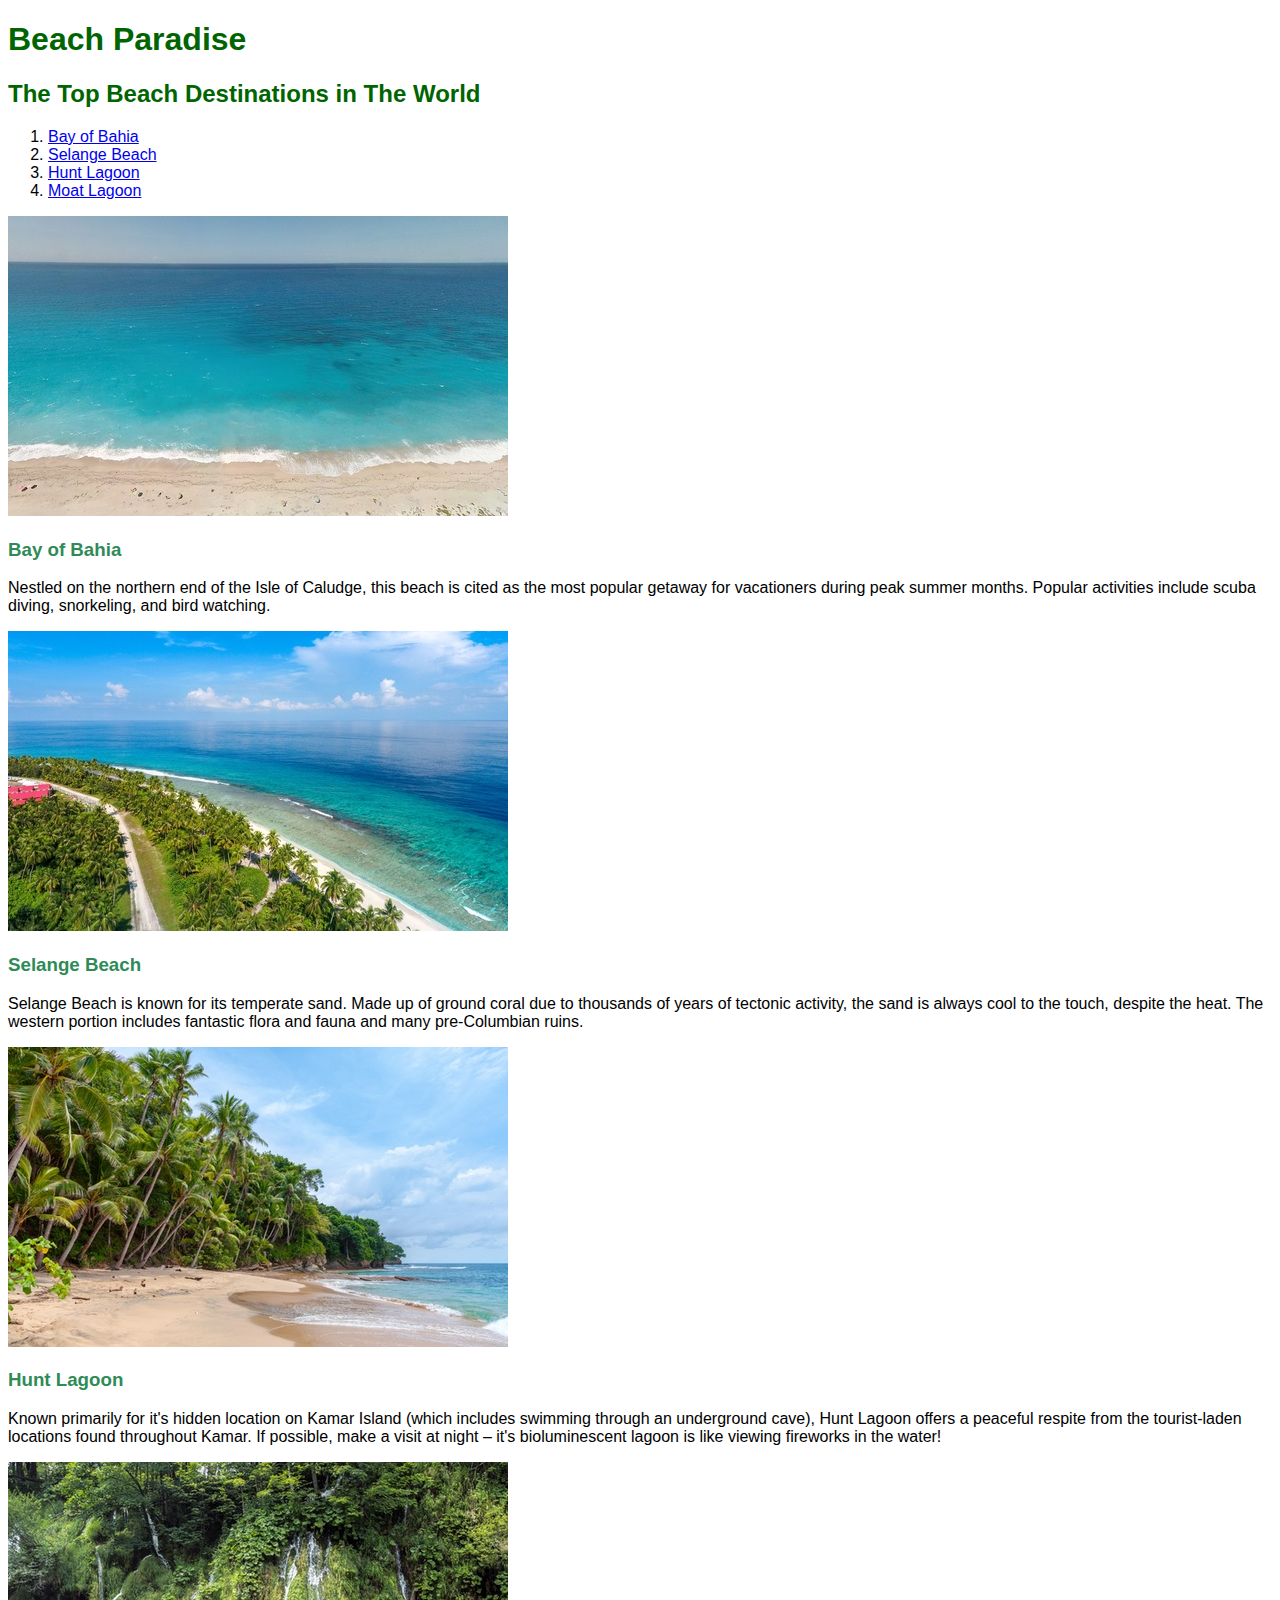
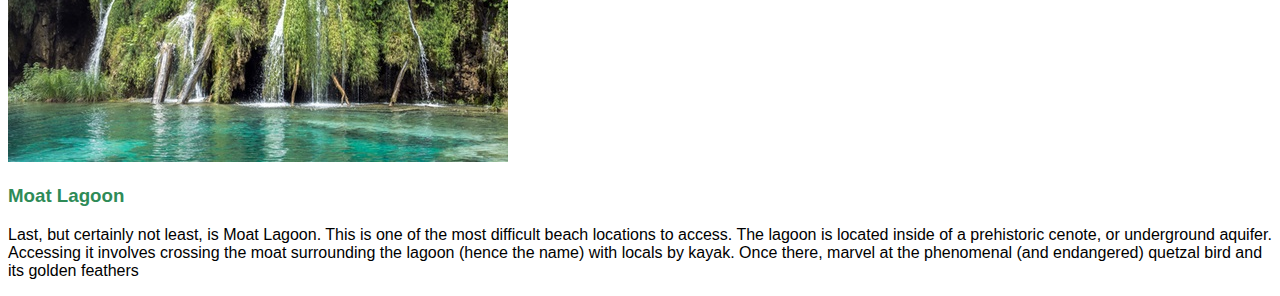
<file: Beach Paradise/index.html>
<!DOCTYPE html>
<html lang="en">
  <head>
    <link href="resources/style.css" rel="stylesheet">

    <meta charset="utf-8">
    <title>Beach Paradise</title>
  </head>
  <body>
    <h1>Beach Paradise</h1>
    <h2>The Top Beach Destinations in The World</h2>

    <div class="beaches">
      <ol>
        <li><a href="#Bahia">Bay of Bahia</a></li>
        <li><a href="#Selange">Selange Beach</a></li>
        <li><a href="#Hunt">Hunt Lagoon</a></li>
        <li><a href="#Moat">Moat Lagoon</a></li>
      </ol>
    </div>

    <div id="Bahia">
      <img src="./resources/bahia.jpeg" alt="bay-of-bahia">
      <h3>Bay of Bahia</h3>
      <p>Nestled on the northern end of the Isle of Caludge, this beach is cited as the most popular getaway for vacationers during peak summer months. Popular activities include scuba diving, snorkeling, and bird watching.</p>
    </div>

<div id="Selange">
  <img src="./resources/selange.jpeg" alt="selange-beach">
  <h3>Selange Beach</h3>
  <p>Selange Beach is known for its temperate sand. Made up of ground coral due to thousands of years of tectonic activity, the sand is always cool to the touch, despite the heat. The western portion includes fantastic flora and fauna and many pre-Columbian ruins.</p>
</div>

<div id="Hunt">
  <img src="./resources/hunt.jpeg" alt="hunt-lagoon">
  <h3>Hunt Lagoon</h3>
  <p>Known primarily for it's hidden location on Kamar Island (which includes swimming through an underground cave), Hunt Lagoon offers a peaceful respite from the tourist-laden locations found throughout Kamar. If possible, make a visit at night – it's bioluminescent lagoon is like viewing fireworks in the water!</p>
</div>

<div id="Moat">
  <img src="./resources/moat.jpeg" alt="moat-lagoon">
  <h3>Moat Lagoon</h3>
  <p>Last, but certainly not least, is Moat Lagoon. This is one of the most difficult beach locations to access. The lagoon is located inside of a prehistoric cenote, or underground aquifer. Accessing it involves crossing the moat surrounding the lagoon (hence the name) with locals by kayak. Once there, marvel at the phenomenal (and endangered) quetzal bird and its golden feathers</p>
</div>

  </body>
</html>
</file>
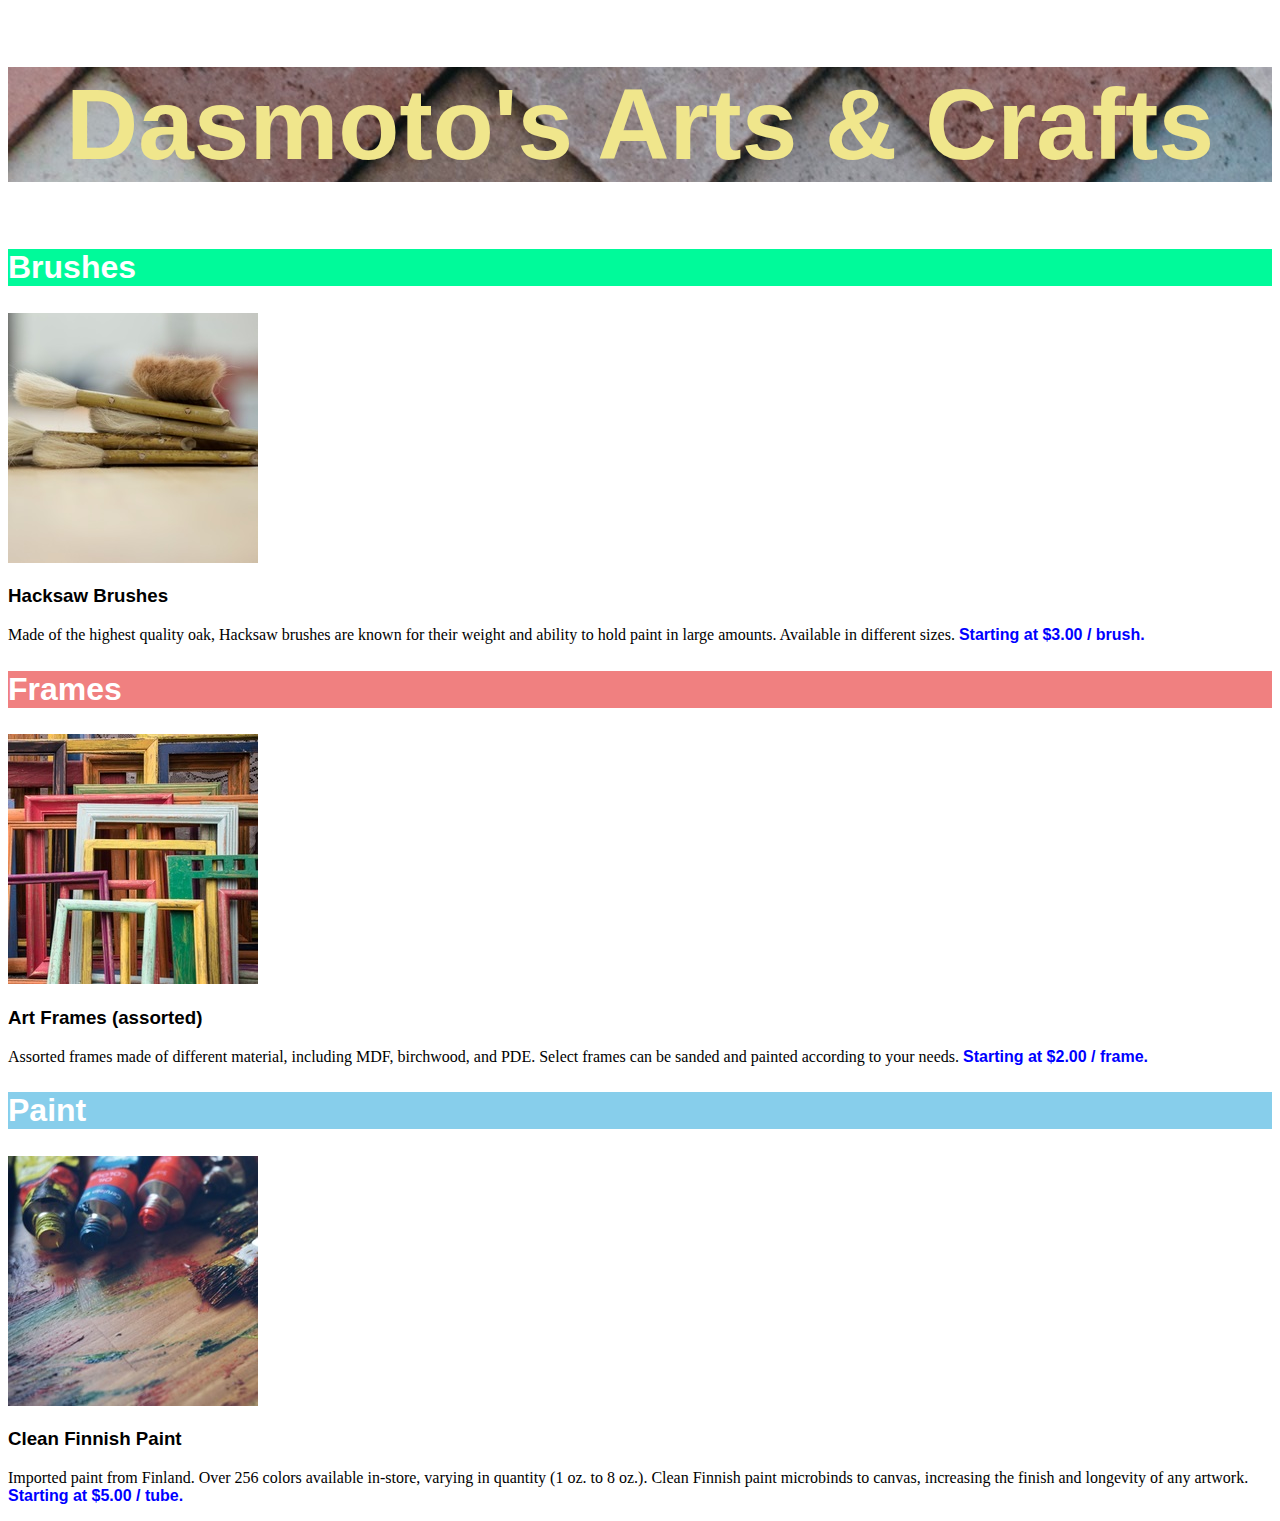
<file: Dasmoto's Arts & Crafts project/index.html>
<!DOCTYPE html>
<html lang="en">
  <head>
    <link href="./resources/style.css" type="text/css" rel="stylesheet">
    <meta charset="utf-8">
    <title>Dasmoto's Arts & Crafts</title>
  </head>
  <body>

    <!--Main header-->

    <div>
      <h1>Dasmoto's Arts & Crafts<h1>
    </div>


<!--Brushes section-->
<div>
  <h2 class="brushes">Brushes</h2>
  <img src="./resources/images/hacksaw.jpeg" alt="hacksaw">
  <h3>Hacksaw Brushes</h3>
  <p>Made of the highest quality oak, Hacksaw brushes are known for their weight and ability to hold paint in large amounts. Available in different sizes. <strong>Starting at $3.00 / brush.</strong></p>
</div>

<!--Frames-->

<div>
  <h2 class="frames">Frames</h2>
  <img src="./resources/images/frames.jpeg" alt="hacksaw-brushes">
  <h3>Art Frames (assorted)</h3>
  <p>Assorted frames made of different material, including MDF, birchwood, and PDE. Select frames can be sanded and painted according to your needs. <strong>Starting at $2.00 / frame.</strong></p>
</div>

<!--Paint-->

<div>
  <h2 class="paint">Paint</h2>
  <img src="./resources/images/finnish.jpeg" alt="finnish-paint">
  <h3>Clean Finnish Paint</h3>
  <p>Imported paint from Finland. Over 256 colors available in-store, varying in quantity (1 oz. to 8 oz.). Clean Finnish paint microbinds to canvas, increasing the finish and longevity of any artwork. <strong>Starting at $5.00 / tube.</strong></p>
</div>

  </body>
</html>
</file>
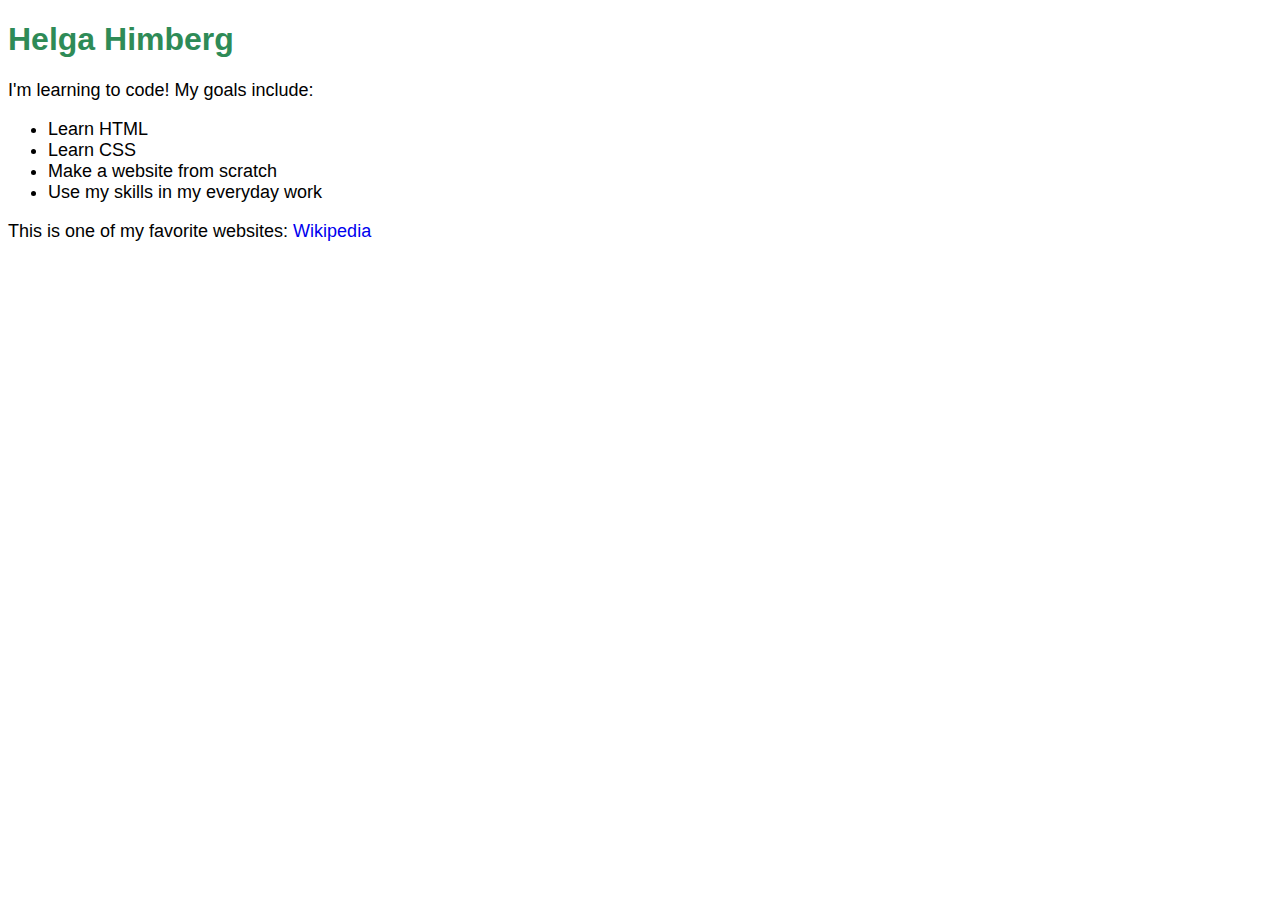
<file: DevProject/index.html>
<!DOCTYPE html>
<html>
  <head>
    <link href="./resources/css/index.css" type="text/css" rel="stylesheet">
    <title>Learning to code</title>
  </head>
  <body>
<h1>Helga Himberg</h1>
<p>I'm learning to code! My goals include:</p>
<ul>
  <li>Learn HTML</li>
  <li>Learn CSS</li>
  <li>Make a website from scratch</li>
  <li>Use my skills in my everyday work</li>
  </ul>
  <p>This is one of my favorite websites: <a href="https://www.wikipedia.org/" target="_blank">Wikipedia</a></p>

  </body>
</html>
</file>
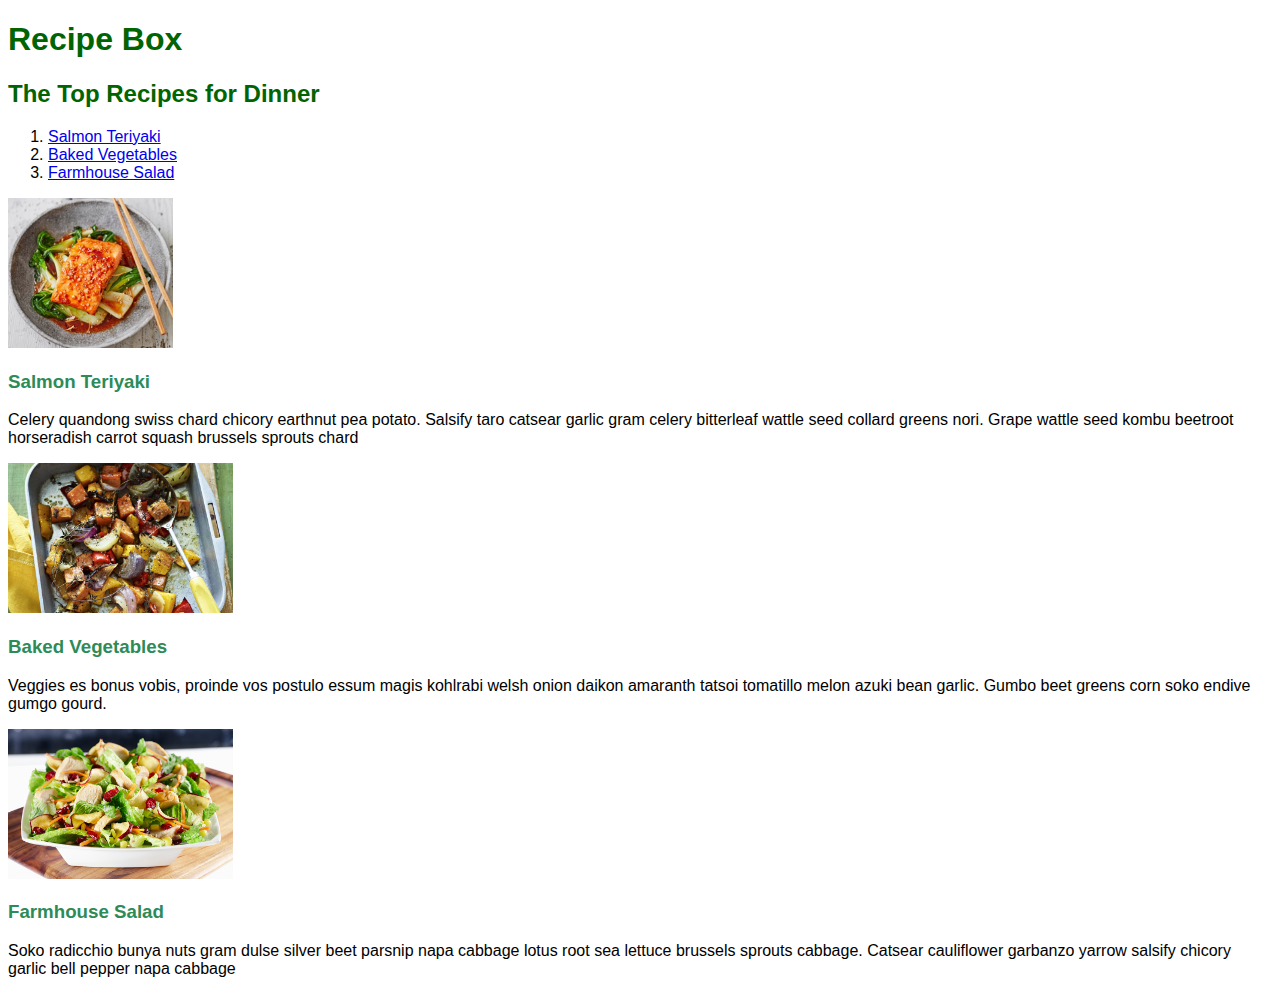
<file: RecipeBox/index.html>
<!DOCTYPE html>
<html lang="en">
  <head>
    <link href="./resources/index.css" type="text/css" rel="stylesheet">
    <meta charset="utf-8">
    <title>Recipe Box</title>
  </head>
  <body>
<h1>Recipe Box</h1>
<h2>The Top Recipes for Dinner</h2>

<div class="dishes">
<ol>
  <li><a href="#salmon">Salmon Teriyaki</a></li>
  <li><a href="#baked">Baked Vegetables</a></li>
  <li><a href="#farmhouse">Farmhouse Salad</a></li>
</ol>
</div>
<div ="salmon">
  <img src="./resources/images/teriyaki-salmon.jpg" alt="teriyaki salmon">
  <h3>Salmon Teriyaki</h3>
  <p>Celery quandong swiss chard chicory earthnut pea potato. Salsify taro catsear garlic gram celery bitterleaf wattle seed collard greens nori. Grape wattle seed kombu beetroot horseradish carrot squash brussels sprouts chard </p>
</div>

<div id="baked">
  <img src="./resources/images/baked-vegetables.jpeg" alt="baked vegetables">
  <h3>Baked Vegetables</h3>
  <p>Veggies es bonus vobis, proinde vos postulo essum magis kohlrabi welsh onion daikon amaranth tatsoi tomatillo melon azuki bean garlic. Gumbo beet greens corn soko endive gumgo gourd.</p>
</div>

<div id="farmhouse">
  <img src="./resources/images/farmhouse-salad.jpg" alt="farmhouse salad">
  <h3>Farmhouse Salad</h3>
  <p>Soko radicchio bunya nuts gram dulse silver beet parsnip napa cabbage lotus root sea lettuce brussels sprouts cabbage. Catsear cauliflower garbanzo yarrow salsify chicory garlic bell pepper napa cabbage</p>
</div>
  </body>
</html>
</file>
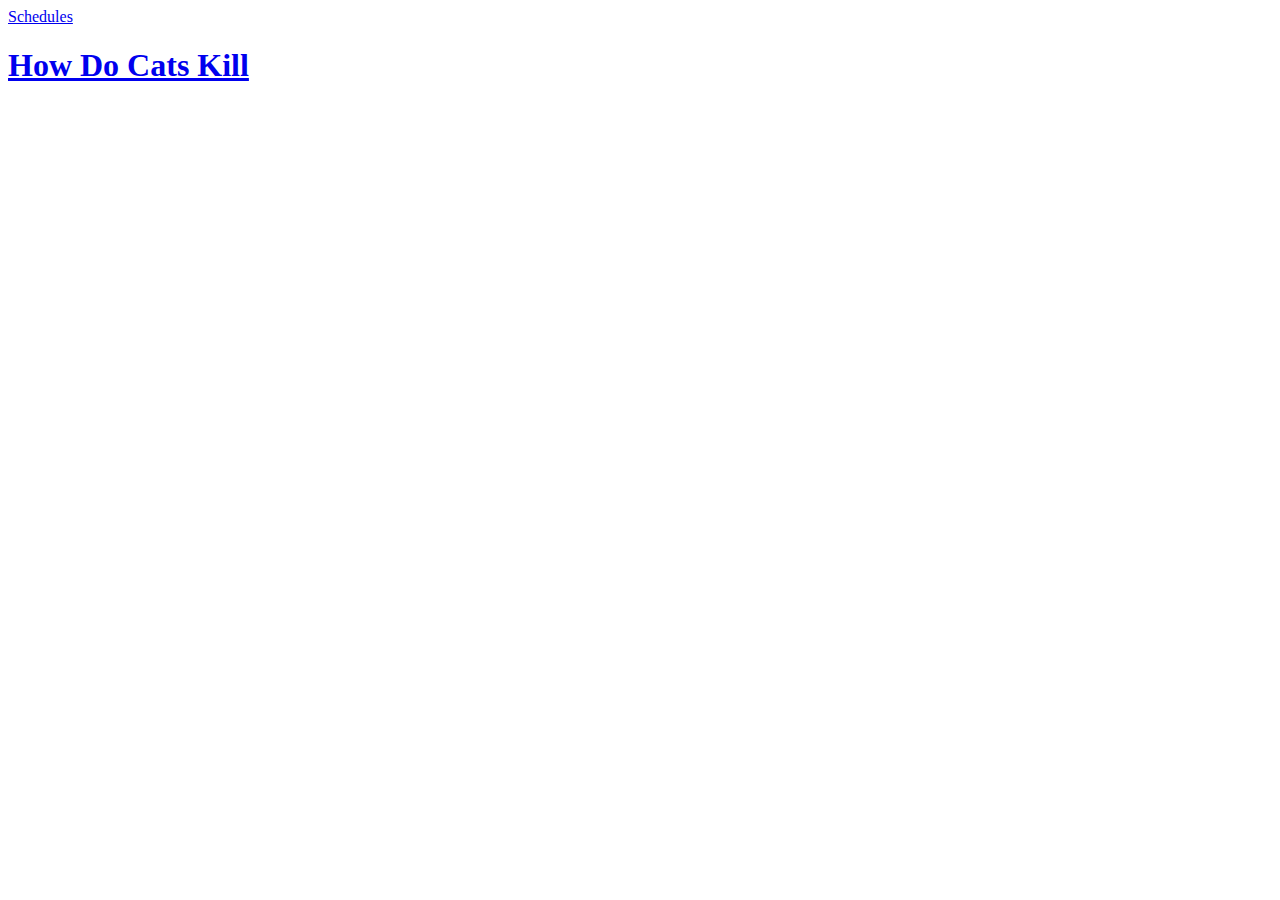
<file: HelloWorld/stats.html>
<!DOCTYPE html>
<html>
  <head>
    <meta charset="utf-8">
    <title>Statistics</title>
  </head>
  <body>
<nav>
  <a href="./index.html">Schedules</a>
</nav>
<h1><a href="http://theoatmeal.com/comics/cats_actually_kill" target="_blank">How Do Cats Kill</a></h1>
  </body>
</html>
</file>
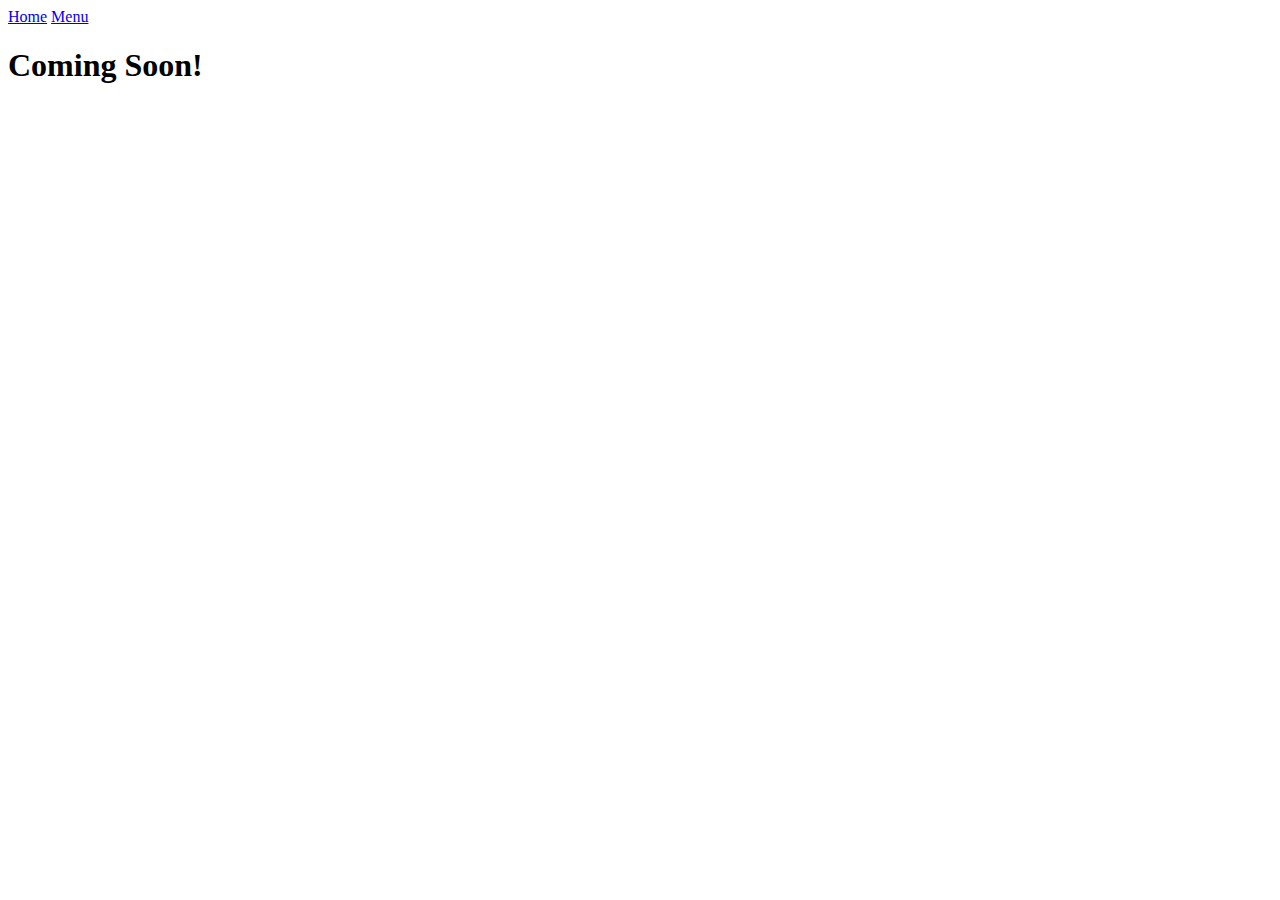
<file: HelloWorld/Two Sandals/home.html>
<!DOCTYPE html>
<html lang="en">
  <head>
    <meta charset="utf-8">
      <title>Two Sandals | Home</title>
  </head>
<body>
  <nav>
    <a href="./home.html">Home</a>
    <a href="./index.html">Menu</a>
  </nav>
  <h1>Coming Soon!</h1>
</body>
</html>
</file>
<file: Beach Paradise/resources/style.css>
html{
  font-family: "Helvetica", sans-serif;
}

h1,
h2{
  color: darkGreen;
}

h3{
  color: seaGreen;
}
</file>
<file: Dasmoto's Arts & Crafts project/resources/style.css>
h1{
  background-image: url("./images/pattern.jpeg");
  text-align: center;
  font-size: 100px;
  color: Khaki;
}

h1,
h2,
h3,
strong{
    font-family: "Helvetica";
}

h2{
  font-size: 32px;
  font-weight: bold;
  color: white;
}
.brushes{
  background-color: mediumspringgreen;
}

.frames{
  background-color: lightcoral;
}

.paint{
  background-color:skyblue;
}

strong{
  color: blue;
}
</file>
<file: DevProject/resources/css/index.css>
*  {
  font-family: Helvetica, Arial, sans-serif;
}

h1{
  color: SeaGreen;
}

p,
li{
  font-size: 18px;
}

a{
  text-decoration: none;
}
</file>
<file: RecipeBox/resources/index.css>
h1,
h2
 {
  color: darkGreen;
}

h3{
  color: seagreen;
}

h1,
h2,
h3,
p,
li{
  font-family: "Helvetica", sans-serif;
}

img{
  height: 150px;
}
</file>
